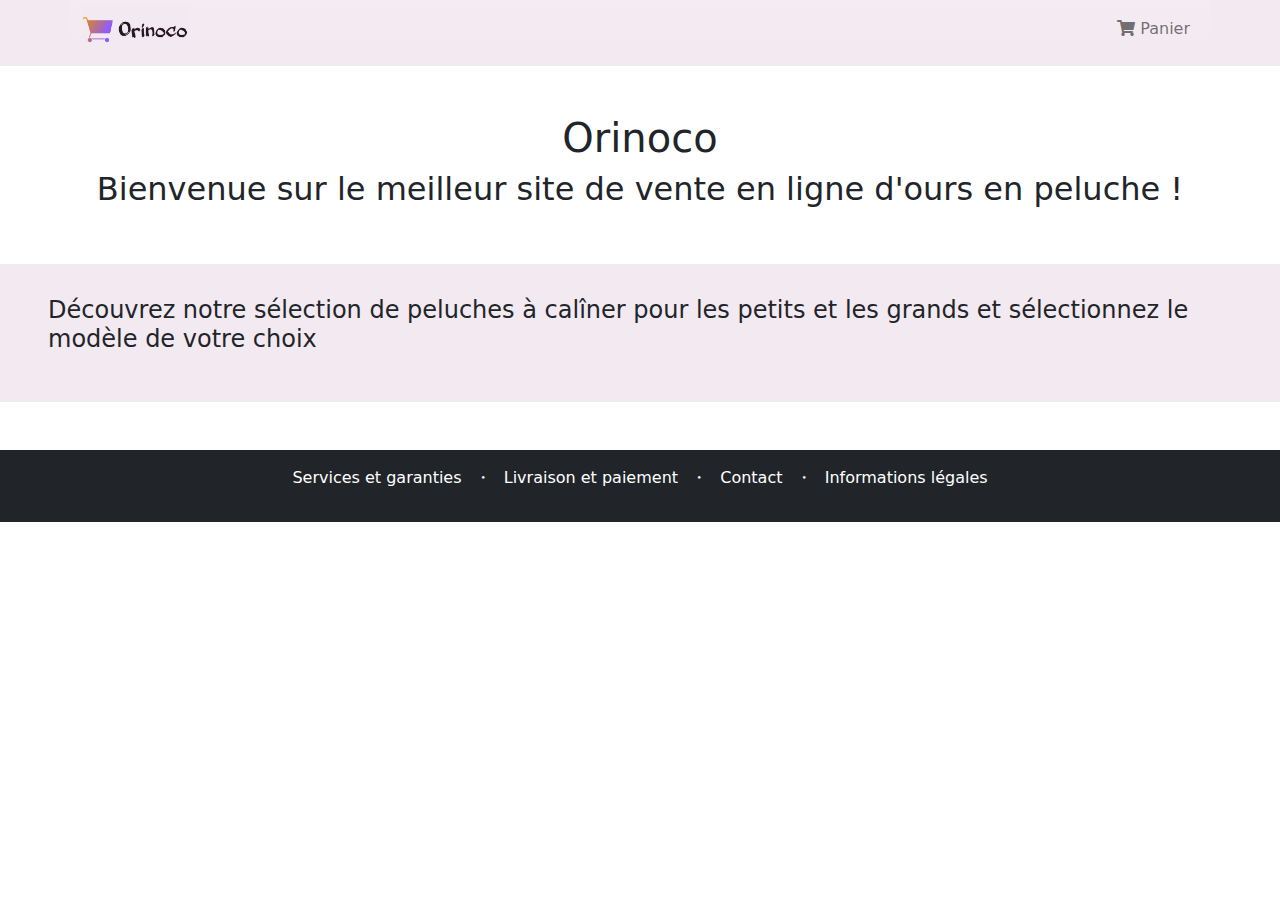
<file: frontend/index.html>
<!doctype html>
<html lang="fr">
    <head>
        <!-- Required meta tags -->
        <meta charset="utf-8">
        <meta http-equiv="X-UA-Compatible" content="IE=edge">
        <meta name="viewport" content="width=device-width, initial-scale=1, shrink-to-fit=no">
        <meta name="description" content="Découvrez Orinoco, LE site de vente en ligne proposant un large choix de produits ! Achetez en ligne des ours en peluche, faits à la main et spécialement conçus pour les petits et les grands. Sélectionnez parmi nos modèles la peluche de vos rêves et soyez prêts à recevoir les calins les plus doux et les plus tendres !">
        <!-- Bootstrap CSS -->
        <link rel="stylesheet" href="css/style.css"/>
        <!-- Titre de l'onglet -->
        <title>Orinoco | Vente d'ours en peluche faits à la main</title>
        <!-- Favicon -->
        <link rel="shortcut icon" href="img/favicon.ico" type="image/x-icon">
        <!-- Twitter Card data -->
        <meta name="twitter:card" content="summary"/>
        <!-- Open Graph data -->
        <meta property="og:title" content="Orinoco | Vente d'ours en peluche faits à la main"/>
        <meta property="og:type" content="website"/>
        <meta property="og:url" content="http://www.example.com/"/>
        <meta property="og:image" content="https://raw.githubusercontent.com/NaoDevWeb31/NaomiMango_5_17052021/main/frontend/img/orinoco-meta.png"/>
        <meta property="og:description" content="Découvrez Orinoco, LE site de vente en ligne proposant un large choix de produits ! Achetez en ligne des ours en peluche, faits à la main et spécialement conçus pour les petits et les grands. Sélectionnez parmi nos modèles la peluche de vos rêves et soyez prêts à recevoir les calins les plus doux et les plus tendres !"/>
        <!-- Optional Additions for Consideration -->
        <meta property="og:site_name" content="Orinoco"/>
        <meta name="twitter:image:alt" content="Logo de Orinoco, site de vente en ligne d'une large gamme de produits"/>
    </head>
    <body>
        <!-- HEADER -->
        <header class="bg-primary">
            <div class="container">
                <div class="row mt-n4 pt-3">
                    <!-- MENU DE NAVIGATION -->
                    <nav class="col navbar navbar-expand navbar-light" aria-label="Menu principal">
                        <!-- LOGO -->
                        <a class="navbar-brand" href="index.html">
                            <img src="img/logo.png" class="remh-3" alt="Orinoco logo"/>
                        </a>
                        <!-- BOUTON Bascule de navigation -->
                        <button class="navbar-toggler" type="button" data-bs-toggle="collapse" data-bs-target="#navbarSupportedContent" aria-controls="navbarSupportedContent" aria-expanded="false" aria-label="Toggle navigation">
                            <span class="navbar-toggler-icon"></span>
                        </button>
                        <div id="navbarSupportedContent" class="collapse navbar-collapse justify-content-end">
                            <!-- LISTE DU MENU DE NAVIGATION -->
                            <ul class="navbar-nav">
                                <li class="nav-item">
                                    <a class="nav-link link-dark" href="html/cart.html"><i class="fas fa-shopping-cart"><span class="fs-5" id="NumberOfProductsInCart"></span></i> Panier</a>
                                </li>
                            </ul>
                        </div>
                    </nav>
                </div>
            </div>
        </header>
        <!-- CONTENU -->
        <main>
            <!-- SECTION 1 - PRÉSENTATION -->
            <section class="container">
                <div class="row my-5">
                    <div class="col text-center">
                        <h1>Orinoco</h1>
                        <h2>Bienvenue sur le meilleur site de vente en ligne d'ours en peluche !</h2>
                    </div>
                </div>
            </section>
            <!-- SECTION 2 - ARTICLES -->
            <section class="container-fluid bg-primary px-5 py-3 mb-5">
                <div class="row">
                    <div class="col my-3">
                        <h3 class="h4">Découvrez notre sélection de peluches à calîner pour les petits et les grands et sélectionnez le modèle de votre choix</h3>
                    </div>
                </div>
                <div class="row pb-2" id="productsList">
                        <!-- Carte peluche -->
                    <template id="templateProduct">
                        <article class="col-12 col-md-6 col-xl-4">
                            <div class="card border-light shadow-sm mb-3">
                                <a href="" class="stretched-link" id="productLink">
                                    <img class="card-img-top remh-md-15" src="" alt="Modèle de peluche" id="productImage">
                                </a>
                                <div class="card-body text-center">
                                    <h3 class="h5 card-title" id="productName"></h3>
                                    <p class="card-text fw-bold" id="productPrice"></p>
                                </div>
                            </div>
                        </article>
                    </template>
                </div>
            </section>
        </main>
        <!-- FOOTER -->
        <footer class="bg-dark">
            <div class="container">
                <div class="row py-3 mb-n4">
                    <div class="col">
                        <ul class="list-inline text-center">
                            <li class="list-inline-item text-white">Services et garanties</li>
                            <li class="list-inline-item text-white">・</li>
                            <li class="list-inline-item text-white">Livraison et paiement</li>
                            <li class="list-inline-item text-white">・</li>
                            <li class="list-inline-item text-white">Contact</li>
                            <li class="list-inline-item text-white">・</li>
                            <li class="list-inline-item text-white">Informations légales</li>
                        </ul>
                    </div>
                </div>
            </div>
        </footer>
        <!-- Optional JavaScript -->
        <script defer src="index.js"></script>
    </body>
</html>
</file>
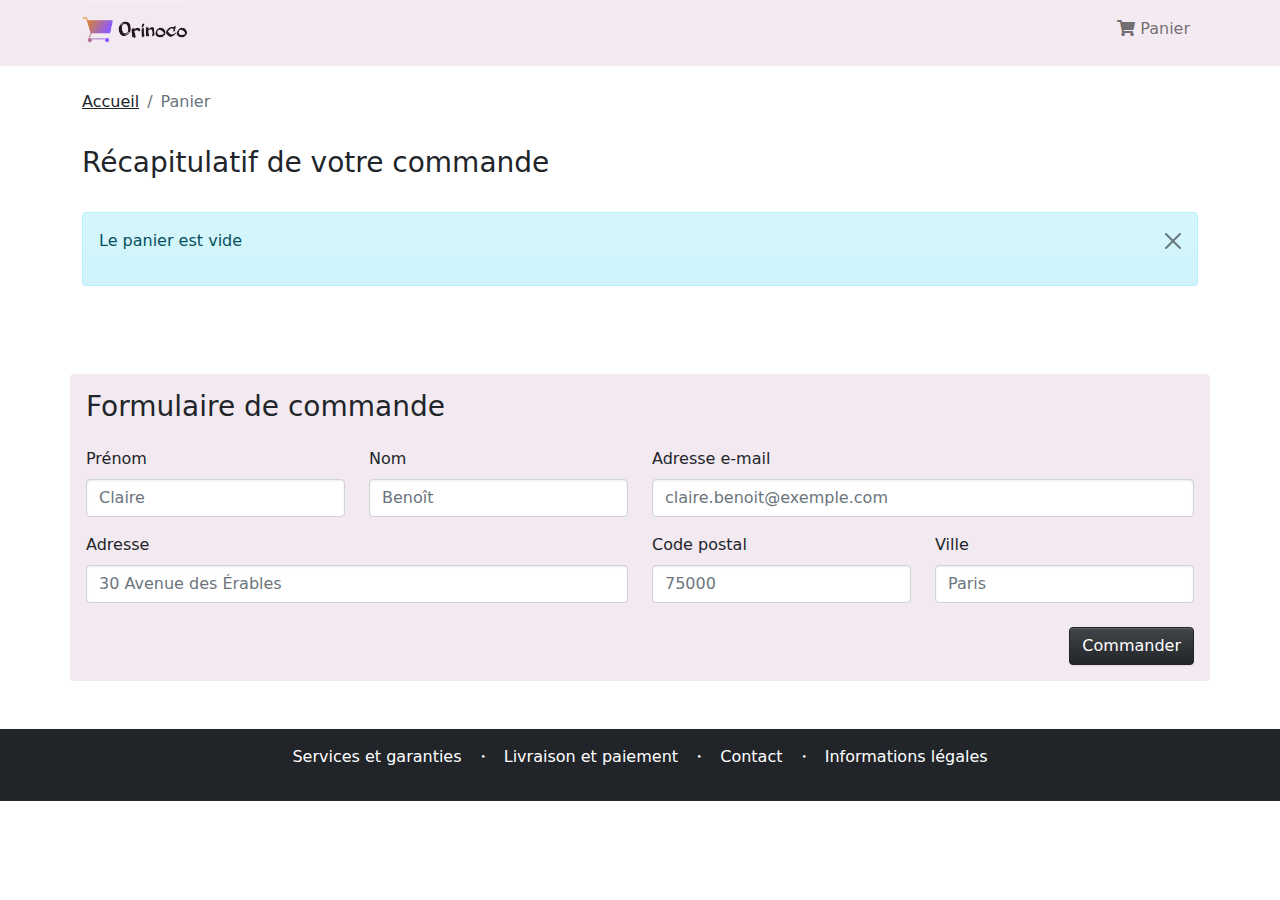
<file: frontend/html/cart.html>
<!doctype html>
<html lang="fr">
    <head>
        <!-- Required meta tags -->
        <meta charset="utf-8">
        <meta http-equiv="X-UA-Compatible" content="IE=edge">
        <meta name="viewport" content="width=device-width, initial-scale=1, shrink-to-fit=no">
        <meta name="description" content="Découvrez Orinoco, LE site de vente en ligne proposant un large choix de produits ! Achetez en ligne des ours en peluche, faits à la main et spécialement conçus pour les petits et les grands. Sélectionnez parmi nos modèles la peluche de vos rêves et soyez prêts à recevoir les calins les plus doux et les plus tendres !">
        <!-- Bootstrap CSS -->
        <link rel="stylesheet" href="../css/style.css"/>
        <!-- Titre de l'onglet -->
        <title>Panier - Orinoco</title>
        <!-- Favicon -->
        <link rel="shortcut icon" href="../img/favicon.ico" type="image/x-icon">
        <!-- Twitter Card data -->
        <meta name="twitter:card" content="summary"/>
        <!-- Open Graph data -->
        <meta property="og:title" content="Panier - Orinoco"/>
        <meta property="og:type" content="website"/>
        <meta property="og:url" content="http://www.example.com/"/>
        <meta property="og:image" content="https://raw.githubusercontent.com/NaoDevWeb31/NaomiMango_5_17052021/main/frontend/img/orinoco-meta.png"/>
        <meta property="og:description" content="Découvrez Orinoco, LE site de vente en ligne proposant un large choix de produits ! Achetez en ligne des ours en peluche, faits à la main et spécialement conçus pour les petits et les grands. Sélectionnez parmi nos modèles la peluche de vos rêves et soyez prêts à recevoir les calins les plus doux et les plus tendres !"/>
        <!-- Optional Additions for Consideration -->
        <meta property="og:site_name" content="Orinoco"/>
        <meta name="twitter:image:alt" content="Logo de Orinoco, site de vente en ligne d'une large gamme de produits"/>
    </head>
    <body>
        <!-- HEADER -->
        <header class="bg-primary">
            <div class="container">
                <div class="row mt-n4 pt-3">
                    <!-- MENU DE NAVIGATION -->
                    <nav class="col navbar navbar-expand navbar-light" aria-label="Menu principal">
                        <!-- LOGO -->
                        <a class="navbar-brand" href="../index.html">
                            <img src="../img/logo.png" class="remh-3" alt="Orinoco logo"/>
                        </a>
                        <!-- BOUTON Bascule de navigation -->
                        <button class="navbar-toggler" type="button" data-bs-toggle="collapse" data-bs-target="#navbarSupportedContent" aria-controls="navbarSupportedContent" aria-expanded="false" aria-label="Toggle navigation">
                            <span class="navbar-toggler-icon"></span>
                        </button>
                        <div id="navbarSupportedContent" class="collapse navbar-collapse justify-content-end">
                            <!-- LISTE DU MENU DE NAVIGATION -->
                            <ul class="navbar-nav">
                                <li class="nav-item active">
                                    <a class="nav-link link-dark" href="cart.html"><i class="fas fa-shopping-cart"><span class="fs-5" id="NumberOfProductsInCart"></span></i> Panier</a>
                                </li>
                            </ul>
                        </div>
                    </nav>
                </div>
            </div>
        </header>
        <!-- CONTENU -->
        <main>
            <section class="container mt-4">
                <div class="row">
                    <div class="col">
                        <nav aria-label="breadcrumb">
                            <ol class="breadcrumb">
                            <li class="breadcrumb-item"><a href="../index.html" class="link-dark">Accueil</a></li>
                            <li class="breadcrumb-item active" aria-current="page">Panier</li>
                            </ol>
                        </nav>
                    </div>
                </div>
            </section>
            <section class="container my-3 mb-4">
                <div class="row">
                    <div class="col">
                        <h1 class="h3">Récapitulatif de votre commande</h1>
                    </div>
                </div>
            </section>
            <!-- TABLEAU -->
            <section class="container mx-auto my-3" id="cartTable">
                <div class="row" id="cartRowContent">
                    <div class="col">
                        <table class="table table-striped table-hover mb-0">
                            <!-- INTITULÉS TABLEAU -->
                            <thead class="table-primary">
                                <tr class="text-center">
                                    <th class=" d-none d-sm-table-cell">Produit</th>
                                    <th><span class="d-sm-none">Produit</span><span class="d-none d-sm-inline">Description</span></th>
                                    <th class=" d-none d-sm-table-cell"> Prix unitaire</th>
                                    <th><span class="d-sm-none">Qté</span><span class="d-none d-sm-inline">Quantité</span></th>
                                    <th class="w-10 w-sm-auto"><span class="visually-hidden">Supprimer le produit du panier</span></th>
                                    <th>Prix total</th>
                                </tr>
                            </thead>
                            <!-- ARTICLES TABLEAU -->
                            <tbody id="cartList">
                                <!-- LIGNE -->
                                <template id="cartRowTemplate">
                                    <tr class="text-center" id="cartListRow">
                                        <td class="align-middle d-none d-sm-table-cell">
                                            <a href="" id="productLink">
                                                <img src="" alt="Modèle de peluche" class="img-fluid remh-sm-5" id="productImage">
                                            </a>
                                        </td>
                                        <td class="align-middle">
                                            <a href="" id="productLink2" class="link-dark text-decoration-none">
                                                <span class="fw-bold" id="productName"></span>
                                            </a>
                                        </td>
                                        <td class="align-middle d-none d-sm-table-cell" id="productPrice"></td>
                                        <td class="align-middle" id="productQuantity"></td>
                                        <td class="align-middle">
                                            <a class="link-dark" href="" aria-label="Suppression du produit" id="deleteProduct">
                                                <span class="visually-hidden">Supprimer le produit</span>
                                                <i class="fas fa-times fs-4"></i>
                                            </a>
                                        </td>
                                        <td class="align-middle" id="productTotalPrice"></td>
                                    </tr>
                                </template>
                            </tbody>
                        </table>
                        <!-- LIGNE TOTAL -->
                        <div class="bg-dark col d-flex justify-content-center py-2" id="cartFoot">
                            <template id="totalCartRowTemplate">
                                <div class="text-white fw-bold" id="totalCartRow">
                                    TOTAL
                                    <span class="text-center" id="totalCartPrice"></span>
                                </div>
                            </template>
                        </div>
                    </div>
                </div>
                <!-- ALERTE PANIER VIDE -->
                <template id="alertTemplate">
                    <div class="row" id="alertEmptyCart">
                        <div  class="col-12 mb-4">
                            <div class="alert alert-info alert-dismissible fade show" role="alert">
                                <p>Le panier est vide</p>
                                <button type="button" class="btn-close" data-bs-dismiss="alert" aria-label="Fermer l'alerte"><span class="visually-hidden">Fermer</span></button>
                            </div>
                        </div>
                    </div>
                </template>
                <div class="row" id="emptyCartRow">
                    <div class="col d-flex justify-content-end">
                        <button class="btn btn-dark mt-3" id="emptyCart">
                            Vider le panier
                        </button>
                    </div>
                </div>
            </section>
            <!-- FORMULAIRE -->
            <section class="container mx-auto bg-primary my-5 rounded px-3">
                <div class="row py-3">
                    <div class="col">
                        <h2 class="h3">Formulaire de commande</h2>
                    </div>
                </div>
                <!-- FORMULAIRE DE COMMANDE -->
                <form class="row g-3 pb-3">
                    <div class="col-md-3 mb-3">
                        <label for="firstName" class="form-label">Prénom</label>
                        <input type="text" class="form-control" id="firstName" aria-label="Saisie du prénom de l'utilisateur" required placeholder="Claire">
                    </div>
                    <div class="col-md-3 mb-3">
                        <label for="lastName" class="form-label">Nom</label>
                        <input type="text" class="form-control" id="lastName" aria-label="Saisie du nom de l'utilisateur" required placeholder="Benoît">
                    </div>
                    <div class="col-md-6 mb-3">
                        <label for="email" class="form-label">Adresse e-mail</label>
                        <input type="email" class="form-control" id="email" aria-label="Saisie de l'adresse e-mail de l'utilisateur" required placeholder="claire.benoit@exemple.com">
                    </div>
                    <div class="col-md-6 mb-3">
                        <label for="address" class="form-label">Adresse</label>
                        <input type="text" class="form-control" id="address" aria-label="Saisie de l'adresse de l'utilisateur" required placeholder="30 Avenue des Érables">
                    </div>
                    <div class="col-md-3 mb-3">
                        <label for="zip" class="form-label">Code postal</label>
                        <input type="text" class="form-control" id="zip" aria-label="Saisie du code postal de l'utilisateur" required placeholder="75000">
                    </div>
                    <div class="col-md-3">
                        <label for="city" class="form-label">Ville</label>
                        <input type="text" class="form-control" id="city" aria-label="Saisie de la ville de l'utilisateur" required placeholder="Paris">
                    </div>
                    <div class="col-12 d-flex justify-content-end mt-2">
                        <button class="btn btn-dark" type="submit" id="formSubmit">Commander</button>
                    </div>
                </form>
            </section>
        </main>
        <!-- FOOTER -->
        <footer class="bg-dark">
            <div class="container">
                <div class="row py-3 mb-n4">
                    <div class="col">
                        <ul class="list-inline text-center">
                            <li class="list-inline-item text-white">Services et garanties</li>
                            <li class="list-inline-item text-white">・</li>
                            <li class="list-inline-item text-white">Livraison et paiement</li>
                            <li class="list-inline-item text-white">・</li>
                            <li class="list-inline-item text-white">Contact</li>
                            <li class="list-inline-item text-white">・</li>
                            <li class="list-inline-item text-white">Informations légales</li>
                        </ul>
                    </div>
                </div>
            </div>
        </footer>
        <!-- Optional JavaScript -->
        <script defer src="../js/cart.js"></script>
    </body>
</html>
</file>
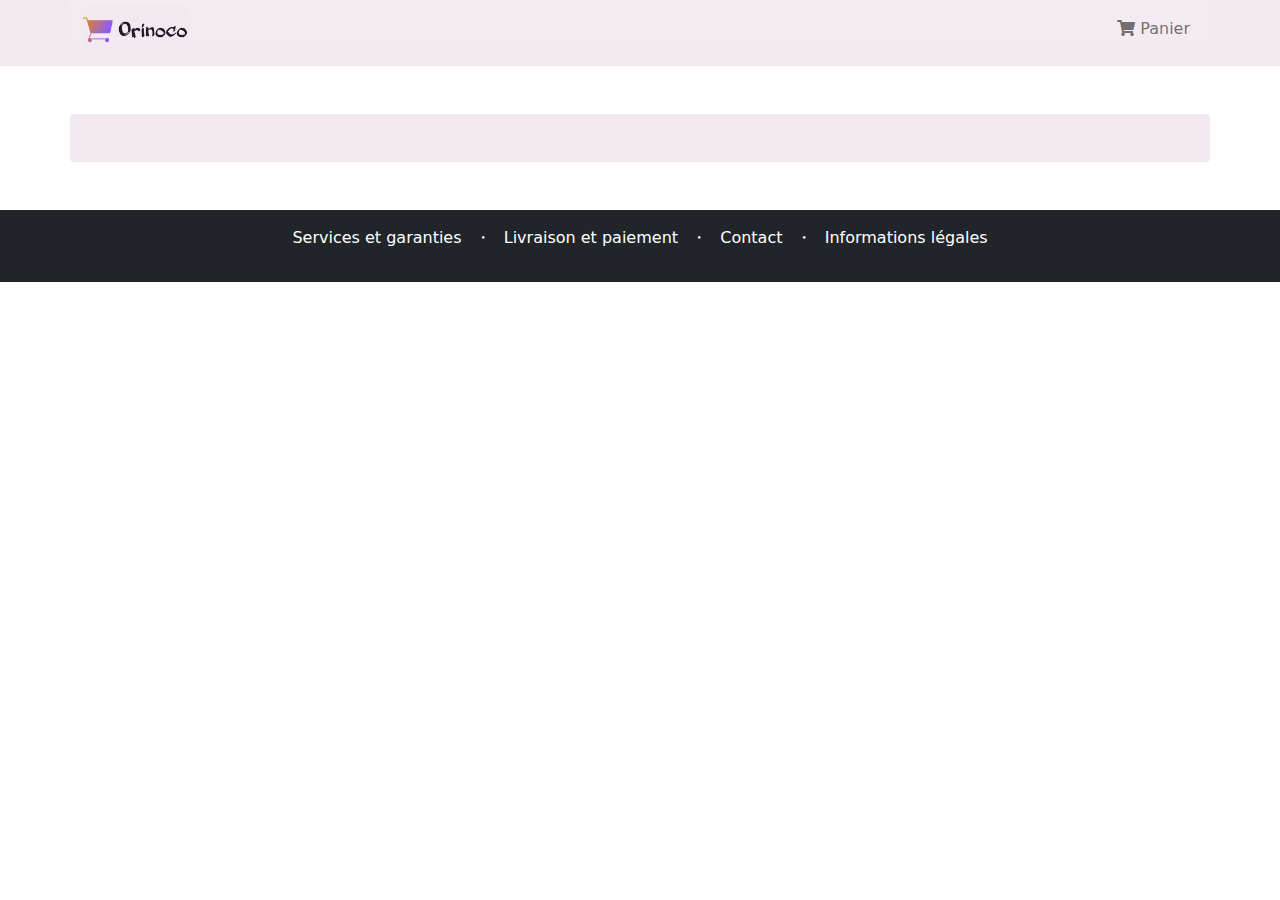
<file: frontend/html/orderConfirmation.html>
<!doctype html>
<html lang="fr">
    <head>
        <!-- Required meta tags -->
        <meta charset="utf-8">
        <meta http-equiv="X-UA-Compatible" content="IE=edge">
        <meta name="viewport" content="width=device-width, initial-scale=1, shrink-to-fit=no">
        <meta name="description" content="Découvrez Orinoco, LE site de vente en ligne proposant un large choix de produits ! Achetez en ligne des ours en peluche, faits à la main et spécialement conçus pour les petits et les grands. Sélectionnez parmi nos modèles la peluche de vos rêves et soyez prêts à recevoir les calins les plus doux et les plus tendres !">
        <!-- Bootstrap CSS -->
        <link rel="stylesheet" href="../css/style.css"/>
        <!-- Titre de l'onglet -->
        <title>Confirmation de commande - Orinoco</title>
        <!-- Favicon -->
        <link rel="shortcut icon" href="../img/favicon.ico" type="image/x-icon">
        <!-- Twitter Card data -->
        <meta name="twitter:card" content="summary"/>
        <!-- Open Graph data -->
        <meta property="og:title" content="Confirmation de commande - Orinoco"/>
        <meta property="og:type" content="website"/>
        <meta property="og:url" content="http://www.example.com/"/>
        <meta property="og:image" content="https://raw.githubusercontent.com/NaoDevWeb31/NaomiMango_5_17052021/main/frontend/img/orinoco-meta.png"/>
        <meta property="og:description" content="Découvrez Orinoco, LE site de vente en ligne proposant un large choix de produits ! Achetez en ligne des ours en peluche, faits à la main et spécialement conçus pour les petits et les grands. Sélectionnez parmi nos modèles la peluche de vos rêves et soyez prêts à recevoir les calins les plus doux et les plus tendres !"/>
        <!-- Optional Additions for Consideration -->
        <meta property="og:site_name" content="Orinoco"/>
        <meta name="twitter:image:alt" content="Logo de Orinoco, site de vente en ligne d'une large gamme de produits"/>
    </head>
    <body>
        <!-- HEADER -->
        <header class="bg-primary">
            <div class="container">
                <div class="row mt-n4 pt-3">
                    <!-- MENU DE NAVIGATION -->
                    <nav class="col navbar navbar-expand navbar-light" aria-label="Menu principal">
                        <!-- LOGO -->
                        <a class="navbar-brand" href="../index.html">
                            <img src="../img/logo.png" class="remh-3" alt="Orinoco logo"/>
                        </a>
                        <!-- BOUTON Bascule de navigation -->
                        <button class="navbar-toggler" type="button" data-bs-toggle="collapse" data-bs-target="#navbarSupportedContent" aria-controls="navbarSupportedContent" aria-expanded="false" aria-label="Toggle navigation">
                            <span class="navbar-toggler-icon"></span>
                        </button>
                        <div id="navbarSupportedContent" class="collapse navbar-collapse justify-content-end">
                            <!-- LISTE DU MENU DE NAVIGATION -->
                            <ul class="navbar-nav">
                                <li class="nav-item">
                                    <a class="nav-link link-dark" href="cart.html"><i class="fas fa-shopping-cart"></i> Panier</a>
                                </li>
                            </ul>
                        </div>
                    </nav>
                </div>
            </div>
        </header>
        <!-- CONTENU -->
        <main>
            <section class="container mx-auto bg-primary my-5 px-5 py-4 rounded" id="mainContent">
                <template id="orderDataTemplate">
                    <div class="row mb-5">
                        <div class="col-12 text-center">
                            <h1>Merci <span class="text-orinoco" id="customerFirstName"></span> pour votre commande <i class="far fa-check-circle text-success"></i></h1>
                        </div>
                    </div>
                    <div class="row my-4 text-center">
                        <div class="col-6">
                            <p class="fs-5">
                                Numéro de commande : 
                                <span class="fw-bold" id="orderId"></span>
                            </p>
                        </div>
                        <div class="col-6">
                            <p class="fs-5">
                                Montant total : 
                                <span class="fw-bold" id="orderAmount"></span>
                            </p>
                        </div>
                    </div>
                    <div class="row mx-auto">
                        <div class="col">
                            <p>Votre commande a bien été enregistrée. Un e-mail de confirmation a été envoyé à <span class="fw-bold" id="customerEmail"></span>.</p>
                            <p>Votre facture sera bientôt disponible et votre commande vous sera envoyée très prochainement.</p>
                            <p>Pour toute question ou information complémentaire, merci de contacter notre support client.</p>
                            <p class="mt-4">À très bientôt !</p>
                        </div>
                    </div>
                    <div class="row my-2">
                        <div class="col-12 d-flex justify-content-center">
                            <button class="btn btn-dark"><a href="../index.html">Retourner à la page d'accueil</a></button>
                        </div>
                    </div>
                </template>
            </section>
        </main>
        <!-- FOOTER -->
        <footer class="bg-dark">
            <div class="container">
                <div class="row py-3 mb-n4">
                    <div class="col">
                        <ul class="list-inline text-center">
                            <li class="list-inline-item text-white">Services et garanties</li>
                            <li class="list-inline-item text-white">・</li>
                            <li class="list-inline-item text-white">Livraison et paiement</li>
                            <li class="list-inline-item text-white">・</li>
                            <li class="list-inline-item text-white">Contact</li>
                            <li class="list-inline-item text-white">・</li>
                            <li class="list-inline-item text-white">Informations légales</li>
                        </ul>
                    </div>
                </div>
            </div>
        </footer>
        <!-- Optional JavaScript -->
        <script defer src="../js/orderConfirmation.js"></script>
    </body>
</html>
</file>
<file: frontend/css/style.css>
@charset "UTF-8";

:root {
  --bs-blue: #0d6efd;
  --bs-indigo: #6610f2;
  --bs-purple: #6f42c1;
  --bs-pink: #d63384;
  --bs-red: #dc3545;
  --bs-orange: #fd7e14;
  --bs-yellow: #ffc107;
  --bs-green: #198754;
  --bs-teal: #20c997;
  --bs-cyan: #0dcaf0;
  --bs-white: #fff;
  --bs-gray: #6c757d;
  --bs-gray-dark: #343a40;
  --bs-primary: #f3e9f1;
  --bs-secondary: #6c757d;
  --bs-success: #198754;
  --bs-info: #0dcaf0;
  --bs-warning: #ffc107;
  --bs-danger: #dc3545;
  --bs-light: #f8f9fa;
  --bs-dark: #212529;
  --bs-font-sans-serif: system-ui, -apple-system, "Segoe UI", Roboto,
    "Helvetica Neue", Arial, "Noto Sans", "Liberation Sans", sans-serif,
    "Apple Color Emoji", "Segoe UI Emoji", "Segoe UI Symbol", "Noto Color Emoji";
  --bs-font-monospace: SFMono-Regular, Menlo, Monaco, Consolas,
    "Liberation Mono", "Courier New", monospace;
  --bs-gradient: linear-gradient(
    180deg,
    rgba(255, 255, 255, 0.15),
    rgba(255, 255, 255, 0)
  );
}

*,
*::before,
*::after {
  box-sizing: border-box;
}

@media (prefers-reduced-motion: no-preference) {
  :root {
    scroll-behavior: smooth;
  }
}

body {
  margin: 0;
  font-family: var(--bs-font-sans-serif);
  font-size: 1rem;
  font-weight: 400;
  line-height: 1.5;
  color: #212529;
  background-color: #fff;
  -webkit-text-size-adjust: 100%;
  -webkit-tap-highlight-color: rgba(0, 0, 0, 0);
}

h6,
.h6,
h5,
.h5,
h4,
.h4,
h3,
.h3,
h2,
.h2,
h1,
.h1 {
  margin-top: 0;
  margin-bottom: 0.5rem;
  font-weight: 500;
  line-height: 1.2;
}

h1,
.h1 {
  font-size: calc(1.375rem + 1.5vw);
}
@media (min-width: 1200px) {
  h1,
  .h1 {
    font-size: 2.5rem;
  }
}

h2,
.h2 {
  font-size: calc(1.325rem + 0.9vw);
}
@media (min-width: 1200px) {
  h2,
  .h2 {
    font-size: 2rem;
  }
}

h3,
.h3 {
  font-size: calc(1.3rem + 0.6vw);
}
@media (min-width: 1200px) {
  h3,
  .h3 {
    font-size: 1.75rem;
  }
}

h4,
.h4 {
  font-size: calc(1.275rem + 0.3vw);
}
@media (min-width: 1200px) {
  h4,
  .h4 {
    font-size: 1.5rem;
  }
}

h5,
.h5 {
  font-size: 1.25rem;
}

p {
  margin-top: 0;
  margin-bottom: 1rem;
}

ol,
ul {
  padding-left: 2rem;
}

ol,
ul,
dl {
  margin-top: 0;
  margin-bottom: 1rem;
}

ol ol,
ul ul,
ol ul,
ul ol {
  margin-bottom: 0;
}

small,
.small {
  font-size: 0.875em;
}

a {
  color: #f3e9f1;
  text-decoration: underline;
}
a:hover {
  color: #c2bac1;
}

a:not([href]):not([class]),
a:not([href]):not([class]):hover {
  color: inherit;
  text-decoration: none;
}

img,
svg {
  vertical-align: middle;
}

table {
  caption-side: bottom;
  border-collapse: collapse;
}

th {
  text-align: inherit;
  text-align: -webkit-match-parent;
}

thead,
tbody,
tfoot,
tr,
td,
th {
  border-color: inherit;
  border-style: solid;
  border-width: 0;
}

label {
  display: inline-block;
}

button {
  border-radius: 0;
}

button:focus:not(:focus-visible) {
  outline: 0;
}

input,
button,
select,
optgroup,
textarea {
  margin: 0;
  font-family: inherit;
  font-size: inherit;
  line-height: inherit;
}

button,
select {
  text-transform: none;
}

[role="button"] {
  cursor: pointer;
}

select {
  word-wrap: normal;
}
select:disabled {
  opacity: 1;
}

button,
[type="button"],
[type="reset"],
[type="submit"] {
  -webkit-appearance: button;
}
button:not(:disabled),
[type="button"]:not(:disabled),
[type="reset"]:not(:disabled),
[type="submit"]:not(:disabled) {
  cursor: pointer;
}

::-moz-focus-inner {
  padding: 0;
  border-style: none;
}

/* rtl:raw:
[type="tel"],
[type="url"],
[type="email"],
[type="number"] {
  direction: ltr;
}
*/

.display-6 {
  font-size: calc(1.375rem + 1.5vw);
  font-weight: 300;
  line-height: 1.2;
}
@media (min-width: 1200px) {
  .display-6 {
    font-size: 2.5rem;
  }
}

.list-inline {
  padding-left: 0;
  list-style: none;
}

.list-inline-item {
  display: inline-block;
}
.list-inline-item:not(:last-child) {
  margin-right: 0.5rem;
}

.img-fluid {
  max-width: 100%;
  height: auto;
}

.container,
.container-fluid,
.container-xxl,
.container-xl,
.container-lg,
.container-md,
.container-sm {
  width: 100%;
  padding-right: var(--bs-gutter-x, 0.75rem);
  padding-left: var(--bs-gutter-x, 0.75rem);
  margin-right: auto;
  margin-left: auto;
}

@media (min-width: 576px) {
  .container-sm,
  .container {
    max-width: 540px;
  }
}
@media (min-width: 768px) {
  .container-md,
  .container-sm,
  .container {
    max-width: 720px;
  }
}
@media (min-width: 992px) {
  .container-lg,
  .container-md,
  .container-sm,
  .container {
    max-width: 960px;
  }
}
@media (min-width: 1200px) {
  .container-xl,
  .container-lg,
  .container-md,
  .container-sm,
  .container {
    max-width: 1140px;
  }
}
@media (min-width: 1400px) {
  .container-xxl,
  .container-xl,
  .container-lg,
  .container-md,
  .container-sm,
  .container {
    max-width: 1320px;
  }
}
.row {
  --bs-gutter-x: 1.5rem;
  --bs-gutter-y: 0;
  display: flex;
  flex-wrap: wrap;
  margin-top: 0;
  margin-right: -0.75rem;
  margin-left: -0.75rem;
}
.row > * {
  flex-shrink: 0;
  width: 100%;
  max-width: 100%;
  padding-right: 0.75rem;
  padding-left: 0.75rem;
  margin-top: 0;
}

.col {
  flex: 1 0 0%;
}

.col-auto {
  flex: 0 0 auto;
  width: auto;
}

.col-1 {
  flex: 0 0 auto;
  width: 8.3333333333%;
}

.col-2 {
  flex: 0 0 auto;
  width: 16.6666666667%;
}

.col-3 {
  flex: 0 0 auto;
  width: 25%;
}

.col-4 {
  flex: 0 0 auto;
  width: 33.3333333333%;
}

.col-5 {
  flex: 0 0 auto;
  width: 41.6666666667%;
}

.col-6 {
  flex: 0 0 auto;
  width: 50%;
}

.col-7 {
  flex: 0 0 auto;
  width: 58.3333333333%;
}

.col-8 {
  flex: 0 0 auto;
  width: 66.6666666667%;
}

.col-9 {
  flex: 0 0 auto;
  width: 75%;
}

.col-10 {
  flex: 0 0 auto;
  width: 83.3333333333%;
}

.col-11 {
  flex: 0 0 auto;
  width: 91.6666666667%;
}

.col-12 {
  flex: 0 0 auto;
  width: 100%;
}

@media (min-width: 576px) {
  .col-sm {
    flex: 1 0 0%;
  }

  .col-sm-auto {
    flex: 0 0 auto;
    width: auto;
  }

  .col-sm-1 {
    flex: 0 0 auto;
    width: 8.3333333333%;
  }

  .col-sm-2 {
    flex: 0 0 auto;
    width: 16.6666666667%;
  }

  .col-sm-3 {
    flex: 0 0 auto;
    width: 25%;
  }

  .col-sm-4 {
    flex: 0 0 auto;
    width: 33.3333333333%;
  }

  .col-sm-5 {
    flex: 0 0 auto;
    width: 41.6666666667%;
  }

  .col-sm-6 {
    flex: 0 0 auto;
    width: 50%;
  }

  .col-sm-7 {
    flex: 0 0 auto;
    width: 58.3333333333%;
  }

  .col-sm-8 {
    flex: 0 0 auto;
    width: 66.6666666667%;
  }

  .col-sm-9 {
    flex: 0 0 auto;
    width: 75%;
  }

  .col-sm-10 {
    flex: 0 0 auto;
    width: 83.3333333333%;
  }

  .col-sm-11 {
    flex: 0 0 auto;
    width: 91.6666666667%;
  }

  .col-sm-12 {
    flex: 0 0 auto;
    width: 100%;
  }
}
@media (min-width: 768px) {
  .col-md {
    flex: 1 0 0%;
  }

  .col-md-auto {
    flex: 0 0 auto;
    width: auto;
  }

  .col-md-1 {
    flex: 0 0 auto;
    width: 8.3333333333%;
  }

  .col-md-2 {
    flex: 0 0 auto;
    width: 16.6666666667%;
  }

  .col-md-3 {
    flex: 0 0 auto;
    width: 25%;
  }

  .col-md-4 {
    flex: 0 0 auto;
    width: 33.3333333333%;
  }

  .col-md-5 {
    flex: 0 0 auto;
    width: 41.6666666667%;
  }

  .col-md-6 {
    flex: 0 0 auto;
    width: 50%;
  }

  .col-md-7 {
    flex: 0 0 auto;
    width: 58.3333333333%;
  }

  .col-md-8 {
    flex: 0 0 auto;
    width: 66.6666666667%;
  }

  .col-md-9 {
    flex: 0 0 auto;
    width: 75%;
  }

  .col-md-10 {
    flex: 0 0 auto;
    width: 83.3333333333%;
  }

  .col-md-11 {
    flex: 0 0 auto;
    width: 91.6666666667%;
  }

  .col-md-12 {
    flex: 0 0 auto;
    width: 100%;
  }
}
@media (min-width: 992px) {
  .col-lg {
    flex: 1 0 0%;
  }

  .col-lg-auto {
    flex: 0 0 auto;
    width: auto;
  }

  .col-lg-1 {
    flex: 0 0 auto;
    width: 8.3333333333%;
  }

  .col-lg-2 {
    flex: 0 0 auto;
    width: 16.6666666667%;
  }

  .col-lg-3 {
    flex: 0 0 auto;
    width: 25%;
  }

  .col-lg-4 {
    flex: 0 0 auto;
    width: 33.3333333333%;
  }

  .col-lg-5 {
    flex: 0 0 auto;
    width: 41.6666666667%;
  }

  .col-lg-6 {
    flex: 0 0 auto;
    width: 50%;
  }

  .col-lg-7 {
    flex: 0 0 auto;
    width: 58.3333333333%;
  }

  .col-lg-8 {
    flex: 0 0 auto;
    width: 66.6666666667%;
  }

  .col-lg-9 {
    flex: 0 0 auto;
    width: 75%;
  }

  .col-lg-10 {
    flex: 0 0 auto;
    width: 83.3333333333%;
  }

  .col-lg-11 {
    flex: 0 0 auto;
    width: 91.6666666667%;
  }

  .col-lg-12 {
    flex: 0 0 auto;
    width: 100%;
  }
}
@media (min-width: 1200px) {
  .col-xl {
    flex: 1 0 0%;
  }

  .col-xl-auto {
    flex: 0 0 auto;
    width: auto;
  }

  .col-xl-1 {
    flex: 0 0 auto;
    width: 8.3333333333%;
  }

  .col-xl-2 {
    flex: 0 0 auto;
    width: 16.6666666667%;
  }

  .col-xl-3 {
    flex: 0 0 auto;
    width: 25%;
  }

  .col-xl-4 {
    flex: 0 0 auto;
    width: 33.3333333333%;
  }

  .col-xl-5 {
    flex: 0 0 auto;
    width: 41.6666666667%;
  }

  .col-xl-6 {
    flex: 0 0 auto;
    width: 50%;
  }

  .col-xl-7 {
    flex: 0 0 auto;
    width: 58.3333333333%;
  }

  .col-xl-8 {
    flex: 0 0 auto;
    width: 66.6666666667%;
  }

  .col-xl-9 {
    flex: 0 0 auto;
    width: 75%;
  }

  .col-xl-10 {
    flex: 0 0 auto;
    width: 83.3333333333%;
  }

  .col-xl-11 {
    flex: 0 0 auto;
    width: 91.6666666667%;
  }

  .col-xl-12 {
    flex: 0 0 auto;
    width: 100%;
  }
}
.table {
  --bs-table-bg: transparent;
  --bs-table-striped-color: #212529;
  --bs-table-striped-bg: rgba(0, 0, 0, 0.05);
  --bs-table-active-color: #212529;
  --bs-table-active-bg: rgba(0, 0, 0, 0.1);
  --bs-table-hover-color: #212529;
  --bs-table-hover-bg: rgba(0, 0, 0, 0.075);
  width: 100%;
  margin-bottom: 1rem;
  color: #212529;
  vertical-align: top;
  border-color: #dee2e6;
}
@media (max-width: 432px) {
  .table {
    table-layout: fixed;
  }
}
.table > :not(caption) > * > * {
  padding: 0.5rem 0.5rem;
  background-color: var(--bs-table-bg);
  border-bottom-width: 1px;
  box-shadow: inset 0 0 0 9999px var(--bs-table-accent-bg);
}
.table > tbody {
  vertical-align: inherit;
}
.table > thead {
  vertical-align: bottom;
}
.table > :not(:last-child) > :last-child > * {
  border-bottom-color: currentColor;
}

.table-sm > :not(caption) > * > * {
  padding: 0.25rem 0.25rem;
}

.table-striped > tbody > tr:nth-of-type(odd) {
  --bs-table-accent-bg: var(--bs-table-striped-bg);
  color: var(--bs-table-striped-color);
}

.table-hover > tbody > tr:hover {
  --bs-table-accent-bg: var(--bs-table-hover-bg);
  color: var(--bs-table-hover-color);
}

.table-primary {
  --bs-table-bg: #fdfbfc;
  --bs-table-striped-bg: #f0eeef;
  --bs-table-striped-color: #000;
  --bs-table-active-bg: #e4e2e3;
  --bs-table-active-color: #000;
  --bs-table-hover-bg: #eae8e9;
  --bs-table-hover-color: #000;
  color: #000;
  border-color: #e4e2e3;
}

.form-label {
  margin-bottom: 0.5rem;
}

.form-control {
  display: block;
  width: 100%;
  padding: 0.375rem 0.75rem;
  font-size: 1rem;
  font-weight: 400;
  line-height: 1.5;
  color: #212529;
  background-color: #fff;
  background-clip: padding-box;
  border: 1px solid #ced4da;
  appearance: none;
  border-radius: 0.25rem;
  box-shadow: inset 0 1px 2px rgba(0, 0, 0, 0.075);
  transition: border-color 0.15s ease-in-out, box-shadow 0.15s ease-in-out;
}
.form-control:focus {
  color: #212529;
  background-color: #fff;
  border-color: #8f5bfe;
  border-width: 2px;
  outline: 0;
  box-shadow: inset 0 1px 2px rgba(0, 0, 0, 0.075),
    0 0 0 0.25rem rgba(243, 233, 241, 0.25);
}
.form-control::placeholder {
  color: #6c757d;
  opacity: 1;
}
.form-control:disabled,
.form-control:read-only {
  background-color: #e9ecef;
  opacity: 1;
}

.form-select {
  display: block;
  width: 100%;
  padding: 0.375rem 2.25rem 0.375rem 0.75rem;
  font-size: 1rem;
  font-weight: 400;
  line-height: 1.5;
  color: #212529;
  background-color: #fff;
  background-image: url("data:image/svg+xml,%3csvg xmlns='http://www.w3.org/2000/svg' viewBox='0 0 16 16'%3e%3cpath fill='none' stroke='%23343a40' stroke-linecap='round' stroke-linejoin='round' stroke-width='2' d='M2 5l6 6 6-6'/%3e%3c/svg%3e");
  background-repeat: no-repeat;
  background-position: right 0.75rem center;
  background-size: 16px 12px;
  border: 1px solid #ced4da;
  border-radius: 0.25rem;
  box-shadow: inset 0 1px 2px rgba(0, 0, 0, 0.075);
  appearance: none;
}
.form-select:focus {
  border-color: #8f5bfe;
  outline: 0;
  box-shadow: inset 0 1px 2px rgba(0, 0, 0, 0.075),
    0 0 0 0.25rem rgba(243, 233, 241, 0.25);
}
.form-select:-moz-focusring {
  color: transparent;
  text-shadow: 0 0 0 #212529;
}

.valid-feedback {
  display: none;
  width: 100%;
  margin-top: 0.25rem;
  font-size: 0.875em;
  color: #198754;
}

.was-validated :valid ~ .valid-feedback,
.was-validated :valid ~ .valid-tooltip,
.is-valid ~ .valid-feedback,
.is-valid ~ .valid-tooltip {
  display: block;
}

.was-validated .form-control:valid,
.form-control.is-valid {
  border-color: #198754;
  padding-right: calc(1.5em + 0.75rem);
  background-image: url("data:image/svg+xml,%3csvg xmlns='http://www.w3.org/2000/svg' viewBox='0 0 8 8'%3e%3cpath fill='%23198754' d='M2.3 6.73L.6 4.53c-.4-1.04.46-1.4 1.1-.8l1.1 1.4 3.4-3.8c.6-.63 1.6-.27 1.2.7l-4 4.6c-.43.5-.8.4-1.1.1z'/%3e%3c/svg%3e");
  background-repeat: no-repeat;
  background-position: right calc(0.375em + 0.1875rem) center;
  background-size: calc(0.75em + 0.375rem) calc(0.75em + 0.375rem);
}
.was-validated .form-control:valid:focus,
.form-control.is-valid:focus {
  border-color: #198754;
  box-shadow: 0 0 0 0.25rem rgba(25, 135, 84, 0.25);
}

.invalid-feedback {
  display: none;
  width: 100%;
  margin-top: 0.25rem;
  font-size: 0.875em;
  color: #dc3545;
}

.was-validated :invalid ~ .invalid-feedback,
.was-validated :invalid ~ .invalid-tooltip,
.is-invalid ~ .invalid-feedback,
.is-invalid ~ .invalid-tooltip {
  display: block;
}

.was-validated .form-control:invalid,
.form-control.is-invalid {
  border-color: #dc3545;
  padding-right: calc(1.5em + 0.75rem);
  background-image: url("data:image/svg+xml,%3csvg xmlns='http://www.w3.org/2000/svg' viewBox='0 0 12 12' width='12' height='12' fill='none' stroke='%23dc3545'%3e%3ccircle cx='6' cy='6' r='4.5'/%3e%3cpath stroke-linejoin='round' d='M5.8 3.6h.4L6 6.5z'/%3e%3ccircle cx='6' cy='8.2' r='.6' fill='%23dc3545' stroke='none'/%3e%3c/svg%3e");
  background-repeat: no-repeat;
  background-position: right calc(0.375em + 0.1875rem) center;
  background-size: calc(0.75em + 0.375rem) calc(0.75em + 0.375rem);
}
.was-validated .form-control:invalid:focus,
.form-control.is-invalid:focus {
  border-color: #dc3545;
  box-shadow: 0 0 0 0.25rem rgba(220, 53, 69, 0.25);
}

.btn {
  display: inline-block;
  font-weight: 400;
  line-height: 1.5;
  color: #212529;
  text-align: center;
  text-decoration: none;
  vertical-align: middle;
  cursor: pointer;
  user-select: none;
  background-color: transparent;
  border: 1px solid transparent;
  padding: 0.375rem 0.75rem;
  font-size: 1rem;
  border-radius: 0.25rem;
  transition: color 0.15s ease-in-out, background-color 0.15s ease-in-out,
    border-color 0.15s ease-in-out, box-shadow 0.15s ease-in-out;
}
.btn:hover {
  color: #212529;
}
.btn-check:focus + .btn,
.btn:focus {
  outline: 0;
  box-shadow: 0 0 0 0.25rem rgba(243, 233, 241, 0.25);
}
.btn-check:checked + .btn,
.btn-check:active + .btn,
.btn:active,
.btn.active {
  box-shadow: inset 0 3px 5px rgba(0, 0, 0, 0.125);
}
.btn-check:checked + .btn:focus,
.btn-check:active + .btn:focus,
.btn:active:focus,
.btn.active:focus {
  box-shadow: 0 0 0 0.25rem rgba(243, 233, 241, 0.25),
    inset 0 3px 5px rgba(0, 0, 0, 0.125);
}

.btn-dark {
  color: #fff;
  background-color: #212529;
  background-image: var(--bs-gradient);
  border-color: #212529;
  box-shadow: inset 0 1px 0 rgba(255, 255, 255, 0.15),
    0 1px 1px rgba(0, 0, 0, 0.075);
}
.btn-dark:hover {
  color: #fff;
  background-color: #1c1f23;
  background-image: var(--bs-gradient);
  border-color: #1a1e21;
}
.btn-check:focus + .btn-dark,
.btn-dark:focus {
  color: #fff;
  background-color: #1c1f23;
  background-image: var(--bs-gradient);
  border-color: #1a1e21;
  box-shadow: inset 0 1px 0 rgba(255, 255, 255, 0.15),
    0 1px 1px rgba(0, 0, 0, 0.075), 0 0 0 0.25rem rgba(66, 70, 73, 0.5);
}
.btn-check:checked + .btn-dark,
.btn-check:active + .btn-dark,
.btn-dark:active,
.btn-dark.active,
.show > .btn-dark.dropdown-toggle {
  color: #fff;
  background-color: #1a1e21;
  background-image: none;
  border-color: #191c1f;
}
.btn-check:checked + .btn-dark:focus,
.btn-check:active + .btn-dark:focus,
.btn-dark:active:focus,
.btn-dark.active:focus,
.show > .btn-dark.dropdown-toggle:focus {
  box-shadow: inset 0 3px 5px rgba(0, 0, 0, 0.125),
    0 0 0 0.25rem rgba(66, 70, 73, 0.5);
}

.btn-link {
  font-weight: 400;
  color: #f3e9f1;
  text-decoration: underline;
}
.btn-link:hover {
  color: #c2bac1;
}

.fade {
  transition: opacity 0.15s linear;
}
@media (prefers-reduced-motion: reduce) {
  .fade {
    transition: none;
  }
}
.fade:not(.show) {
  opacity: 0;
}

.collapse:not(.show) {
  display: none;
}

.collapsing {
  height: 0;
  overflow: hidden;
  transition: height 0.35s ease;
}
@media (prefers-reduced-motion: reduce) {
  .collapsing {
    transition: none;
  }
}

.nav {
  display: flex;
  flex-wrap: wrap;
  padding-left: 0;
  margin-bottom: 0;
  list-style: none;
}

.nav-link {
  display: block;
  padding: 0.5rem 1rem;
  color: #f3e9f1;
  text-decoration: none;
  transition: color 0.15s ease-in-out, background-color 0.15s ease-in-out,
    border-color 0.15s ease-in-out;
}
@media (prefers-reduced-motion: reduce) {
  .nav-link {
    transition: none;
  }
}
.nav-link:hover,
.nav-link:focus {
  color: #c2bac1;
}
.nav-link.disabled {
  color: #6c757d;
  pointer-events: none;
  cursor: default;
}

.navbar {
  position: relative;
  display: flex;
  flex-wrap: wrap;
  align-items: center;
  justify-content: space-between;
  padding-top: 0.5rem;
  padding-bottom: 0.5rem;
  background-image: var(--bs-gradient);
}
.navbar > .container,
.navbar > .container-fluid,
.navbar > .container-sm,
.navbar > .container-md,
.navbar > .container-lg,
.navbar > .container-xl,
.navbar > .container-xxl {
  display: flex;
  flex-wrap: inherit;
  align-items: center;
  justify-content: space-between;
}
.navbar-brand {
  padding-top: 0.3125rem;
  padding-bottom: 0.3125rem;
  margin-right: 1rem;
  font-size: 1.25rem;
  text-decoration: none;
  white-space: nowrap;
}
.navbar-nav {
  display: flex;
  flex-direction: column;
  padding-left: 0;
  margin-bottom: 0;
  list-style: none;
}
.navbar-nav .nav-link {
  padding-right: 0;
  padding-left: 0;
}

.navbar-text {
  padding-top: 0.5rem;
  padding-bottom: 0.5rem;
}

.navbar-collapse {
  flex-basis: 100%;
  flex-grow: 1;
  align-items: center;
}

.navbar-toggler {
  padding: 0.25rem 0.75rem;
  font-size: 1.25rem;
  line-height: 1;
  background-color: transparent;
  border: 1px solid transparent;
  border-radius: 0.25rem;
  transition: box-shadow 0.15s ease-in-out;
}
@media (prefers-reduced-motion: reduce) {
  .navbar-toggler {
    transition: none;
  }
}
.navbar-toggler:hover {
  text-decoration: none;
}
.navbar-toggler:focus {
  text-decoration: none;
  outline: 0;
  box-shadow: 0 0 0 0.25rem;
}

.navbar-toggler-icon {
  display: inline-block;
  width: 1.5em;
  height: 1.5em;
  vertical-align: middle;
  background-repeat: no-repeat;
  background-position: center;
  background-size: 100%;
}

.navbar-expand {
  flex-wrap: nowrap;
  justify-content: flex-start;
}
.navbar-expand .navbar-nav {
  flex-direction: row;
}
.navbar-expand .navbar-nav .nav-link {
  padding-right: 0.5rem;
  padding-left: 0.5rem;
}
.navbar-expand .navbar-collapse {
  display: flex !important;
  flex-basis: auto;
}
.navbar-expand .navbar-toggler {
  display: none;
}

.navbar-light .navbar-brand {
  color: rgba(0, 0, 0, 0.9);
}
.navbar-light .navbar-brand:hover,
.navbar-light .navbar-brand:focus {
  color: rgba(0, 0, 0, 0.9);
}
.navbar-light .navbar-nav .nav-link {
  color: rgba(0, 0, 0, 0.55);
}
.navbar-light .navbar-nav .nav-link:hover,
.navbar-light .navbar-nav .nav-link:focus {
  color: rgba(0, 0, 0, 0.7);
}
.navbar-light .navbar-nav .nav-link.disabled {
  color: rgba(0, 0, 0, 0.3);
}
.navbar-light .navbar-nav .show > .nav-link,
.navbar-light .navbar-nav .nav-link.active {
  color: rgba(0, 0, 0, 0.9);
}
.navbar-light .navbar-toggler {
  color: rgba(0, 0, 0, 0.55);
  border-color: rgba(0, 0, 0, 0.1);
}
.navbar-light .navbar-toggler-icon {
  background-image: url("data:image/svg+xml,%3csvg xmlns='http://www.w3.org/2000/svg' viewBox='0 0 30 30'%3e%3cpath stroke='rgba%280, 0, 0, 0.55%29' stroke-linecap='round' stroke-miterlimit='10' stroke-width='2' d='M4 7h22M4 15h22M4 23h22'/%3e%3c/svg%3e");
}
.navbar-light .navbar-text {
  color: rgba(0, 0, 0, 0.55);
}
.navbar-light .navbar-text a,
.navbar-light .navbar-text a:hover,
.navbar-light .navbar-text a:focus {
  color: rgba(0, 0, 0, 0.9);
}

.card {
  position: relative;
  display: flex;
  flex-direction: column;
  min-width: 0;
  word-wrap: break-word;
  background-color: #fff;
  background-clip: border-box;
  border: 1px solid rgba(0, 0, 0, 0.125);
  border-radius: 0.25rem;
  transition: all 150ms;
}

.card:hover {
  transform: scale(1.03);
  box-shadow: 0 0.5rem 1rem rgba(0, 0, 0, 0.15) !important;
}

.card-body {
  flex: 1 1 auto;
  padding: 1rem 1rem;
}

.card-title {
  margin-bottom: 0.5rem;
}

.card-subtitle {
  margin-top: -0.25rem;
  margin-bottom: 0;
}

.card-text:last-child {
  margin-bottom: 0;
}

.card-link:hover {
  text-decoration: none;
}
.card-link + .card-link {
  margin-left: 1rem;
}

.card-header {
  padding: 0.5rem 1rem;
  margin-bottom: 0;
  background-color: rgba(0, 0, 0, 0.03);
  border-bottom: 1px solid rgba(0, 0, 0, 0.125);
}
.card-header:first-child {
  border-radius: calc(0.25rem - 1px) calc(0.25rem - 1px) 0 0;
}

.card-footer {
  padding: 0.5rem 1rem;
  background-color: rgba(0, 0, 0, 0.03);
  border-top: 1px solid rgba(0, 0, 0, 0.125);
}
.card-footer:last-child {
  border-radius: 0 0 calc(0.25rem - 1px) calc(0.25rem - 1px);
}

.card-img,
.card-img-top,
.card-img-bottom {
  width: 100%;
}

.card-img,
.card-img-top {
  border-top-left-radius: calc(0.25rem - 1px);
  border-top-right-radius: calc(0.25rem - 1px);
}

.card-img,
.card-img-bottom {
  border-bottom-right-radius: calc(0.25rem - 1px);
  border-bottom-left-radius: calc(0.25rem - 1px);
}

.breadcrumb {
  display: flex;
  flex-wrap: wrap;
  padding: 0 0;
  margin-bottom: 1rem;
  list-style: none;
}

.breadcrumb-item + .breadcrumb-item {
  padding-left: 0.5rem;
}
.breadcrumb-item + .breadcrumb-item::before {
  float: left;
  padding-right: 0.5rem;
  color: #6c757d;
  content: var(--bs-breadcrumb-divider, "/")
    /* rtl: var(--bs-breadcrumb-divider, "/") */;
}
.breadcrumb-item.active {
  color: #6c757d;
}

.alert {
  position: relative;
  padding: 1rem 1rem;
  margin-bottom: 1rem;
  border: 1px solid transparent;
  border-radius: 0.25rem;
}

.alert-heading {
  color: inherit;
}

.alert-link {
  font-weight: 700;
}

.alert-dismissible {
  padding-right: 3rem;
}
.alert-dismissible .btn-close {
  position: absolute;
  top: 0;
  right: 0;
  z-index: 2;
  padding: 1.25rem 1rem;
}

.alert-success {
  color: #0f5132;
  background-color: #d1e7dd;
  background-image: var(--bs-gradient);
  border-color: #badbcc;
}
.alert-success .alert-link {
  color: #0c4128;
}

.alert-info {
  color: #055160;
  background-color: #cff4fc;
  background-image: var(--bs-gradient);
  border-color: #b6effb;
}
.alert-info .alert-link {
  color: #04414d;
}

.btn-close {
  box-sizing: content-box;
  width: 1em;
  height: 1em;
  padding: 0.25em 0.25em;
  color: #000;
  background: transparent
    url("data:image/svg+xml,%3csvg xmlns='http://www.w3.org/2000/svg' viewBox='0 0 16 16' fill='%23000'%3e%3cpath d='M.293.293a1 1 0 011.414 0L8 6.586 14.293.293a1 1 0 111.414 1.414L9.414 8l6.293 6.293a1 1 0 01-1.414 1.414L8 9.414l-6.293 6.293a1 1 0 01-1.414-1.414L6.586 8 .293 1.707a1 1 0 010-1.414z'/%3e%3c/svg%3e")
    center/1em auto no-repeat;
  border: 0;
  border-radius: 0.25rem;
  opacity: 0.5;
}
.btn-close:hover {
  color: #000;
  text-decoration: none;
  opacity: 0.75;
}
.btn-close:focus {
  outline: 0;
  box-shadow: 0 0 0 0.25rem rgba(243, 233, 241, 0.25);
  opacity: 1;
}
.btn-close:disabled,
.btn-close.disabled {
  pointer-events: none;
  user-select: none;
  opacity: 0.25;
}

.link-dark {
  color: #212529;
}
.link-dark:hover,
.link-dark:focus {
  color: #1a1e21;
}

.visually-hidden,
.visually-hidden-focusable:not(:focus):not(:focus-within) {
  position: absolute !important;
  width: 1px !important;
  height: 1px !important;
  padding: 0 !important;
  margin: -1px !important;
  overflow: hidden !important;
  clip: rect(0, 0, 0, 0) !important;
  white-space: nowrap !important;
  border: 0 !important;
}

.stretched-link::after {
  position: absolute;
  top: 0;
  right: 0;
  bottom: 0;
  left: 0;
  z-index: 1;
  content: "";
}

.align-middle {
  vertical-align: middle !important;
}

.d-inline {
  display: inline !important;
}

.d-block {
  display: block !important;
}

.d-table-cell {
  display: table-cell !important;
}

.d-flex {
  display: flex !important;
}

.d-none {
  display: none !important;
}

.shadow {
  box-shadow: 0 0.5rem 1rem rgba(0, 0, 0, 0.15) !important;
}

.shadow-sm {
  box-shadow: 0 0.125rem 0.25rem rgba(0, 0, 0, 0.075) !important;
}

.border {
  border: 1px solid #dee2e6 !important;
}

.border-bottom {
  border-bottom: 1px solid #dee2e6 !important;
}

.border-light {
  border-color: #f8f9fa !important;
}

.border-dark {
  border-color: #212529 !important;
}

.w-10 {
  width: 10% !important;
}

.w-25 {
  width: 25% !important;
}

.w-45 {
  width: 45% !important;
}

.w-50 {
  width: 50% !important;
}

.w-75 {
  width: 75% !important;
}

.w-100 {
  width: 100% !important;
}

.w-auto {
  width: auto !important;
}

.remh-3 {
  height: 3rem !important;
}

@media (min-width: 576px) {
  .remh-sm-5 {
    height: 5rem !important;
  }
}
@media (min-width: 768px) {
  .remh-md-15 {
    height: 15rem !important;
  }
}

.flex-column {
  flex-direction: column;
}

.justify-content-start {
  justify-content: flex-start !important;
}

.justify-content-end {
  justify-content: flex-end !important;
}

.justify-content-center {
  justify-content: center !important;
}

.justify-content-between {
  justify-content: space-between !important;
}

.justify-content-around {
  justify-content: space-around !important;
}

.justify-content-evenly {
  justify-content: space-evenly !important;
}

.m-0 {
  margin: 0 !important;
}

.m-1 {
  margin: 0.25rem !important;
}

.m-2 {
  margin: 0.5rem !important;
}

.m-3 {
  margin: 1rem !important;
}

.m-4 {
  margin: 1.5rem !important;
}

.m-5 {
  margin: 3rem !important;
}

.m-auto {
  margin: auto !important;
}

.mx-0 {
  margin-right: 0 !important;
  margin-left: 0 !important;
}

.mx-1 {
  margin-right: 0.25rem !important;
  margin-left: 0.25rem !important;
}

.mx-2 {
  margin-right: 0.5rem !important;
  margin-left: 0.5rem !important;
}

.mx-3 {
  margin-right: 1rem !important;
  margin-left: 1rem !important;
}

.mx-4 {
  margin-right: 1.5rem !important;
  margin-left: 1.5rem !important;
}

.mx-5 {
  margin-right: 3rem !important;
  margin-left: 3rem !important;
}

.mx-auto {
  margin-right: auto !important;
  margin-left: auto !important;
}

.my-0 {
  margin-top: 0 !important;
  margin-bottom: 0 !important;
}

.my-1 {
  margin-top: 0.25rem !important;
  margin-bottom: 0.25rem !important;
}

.my-2 {
  margin-top: 0.5rem !important;
  margin-bottom: 0.5rem !important;
}

.my-3 {
  margin-top: 1rem !important;
  margin-bottom: 1rem !important;
}

.my-4 {
  margin-top: 1.5rem !important;
  margin-bottom: 1.5rem !important;
}

.my-5 {
  margin-top: 3rem !important;
  margin-bottom: 3rem !important;
}

.my-auto {
  margin-top: auto !important;
  margin-bottom: auto !important;
}

.mt-0 {
  margin-top: 0 !important;
}

.mt-1 {
  margin-top: 0.25rem !important;
}

.mt-2 {
  margin-top: 0.5rem !important;
}

.mt-3 {
  margin-top: 1rem !important;
}

.mt-4 {
  margin-top: 1.5rem !important;
}

.mt-5 {
  margin-top: 3rem !important;
}

.mt-auto {
  margin-top: auto !important;
}

.mb-0 {
  margin-bottom: 0 !important;
}

.mb-1 {
  margin-bottom: 0.25rem !important;
}

.mb-2 {
  margin-bottom: 0.5rem !important;
}

.mb-3 {
  margin-bottom: 1rem !important;
}

.mb-4 {
  margin-bottom: 1.5rem !important;
}

.mb-5 {
  margin-bottom: 3rem !important;
}

.mb-auto {
  margin-bottom: auto !important;
}

.m-n1 {
  margin: -0.25rem !important;
}

.m-n2 {
  margin: -0.5rem !important;
}

.m-n3 {
  margin: -1rem !important;
}

.m-n4 {
  margin: -1.5rem !important;
}

.m-n5 {
  margin: -3rem !important;
}

.mx-n1 {
  margin-right: -0.25rem !important;
  margin-left: -0.25rem !important;
}

.mx-n2 {
  margin-right: -0.5rem !important;
  margin-left: -0.5rem !important;
}

.mx-n3 {
  margin-right: -1rem !important;
  margin-left: -1rem !important;
}

.mx-n4 {
  margin-right: -1.5rem !important;
  margin-left: -1.5rem !important;
}

.mx-n5 {
  margin-right: -3rem !important;
  margin-left: -3rem !important;
}

.my-n1 {
  margin-top: -0.25rem !important;
  margin-bottom: -0.25rem !important;
}

.my-n2 {
  margin-top: -0.5rem !important;
  margin-bottom: -0.5rem !important;
}

.my-n3 {
  margin-top: -1rem !important;
  margin-bottom: -1rem !important;
}

.my-n4 {
  margin-top: -1.5rem !important;
  margin-bottom: -1.5rem !important;
}

.my-n5 {
  margin-top: -3rem !important;
  margin-bottom: -3rem !important;
}

.mt-n1 {
  margin-top: -0.25rem !important;
}

.mt-n2 {
  margin-top: -0.5rem !important;
}

.mt-n3 {
  margin-top: -1rem !important;
}

.mt-n4 {
  margin-top: -1.5rem !important;
}

.mt-n5 {
  margin-top: -3rem !important;
}

.mb-n1 {
  margin-bottom: -0.25rem !important;
}

.mb-n2 {
  margin-bottom: -0.5rem !important;
}

.mb-n3 {
  margin-bottom: -1rem !important;
}

.mb-n4 {
  margin-bottom: -1.5rem !important;
}

.mb-n5 {
  margin-bottom: -3rem !important;
}

.p-0 {
  padding: 0 !important;
}

.p-1 {
  padding: 0.25rem !important;
}

.p-2 {
  padding: 0.5rem !important;
}

.p-3 {
  padding: 1rem !important;
}

.p-4 {
  padding: 1.5rem !important;
}

.p-5 {
  padding: 3rem !important;
}

.px-0 {
  padding-right: 0 !important;
  padding-left: 0 !important;
}

.px-1 {
  padding-right: 0.25rem !important;
  padding-left: 0.25rem !important;
}

.px-2 {
  padding-right: 0.5rem !important;
  padding-left: 0.5rem !important;
}

.px-3 {
  padding-right: 1rem !important;
  padding-left: 1rem !important;
}

.px-4 {
  padding-right: 1.5rem !important;
  padding-left: 1.5rem !important;
}

.px-5 {
  padding-right: 3rem !important;
  padding-left: 3rem !important;
}

.py-0 {
  padding-top: 0 !important;
  padding-bottom: 0 !important;
}

.py-1 {
  padding-top: 0.25rem !important;
  padding-bottom: 0.25rem !important;
}

.py-2 {
  padding-top: 0.5rem !important;
  padding-bottom: 0.5rem !important;
}

.py-3 {
  padding-top: 1rem !important;
  padding-bottom: 1rem !important;
}

.py-4 {
  padding-top: 1.5rem !important;
  padding-bottom: 1.5rem !important;
}

.py-5 {
  padding-top: 3rem !important;
  padding-bottom: 3rem !important;
}

.pt-0 {
  padding-top: 0 !important;
}

.pt-1 {
  padding-top: 0.25rem !important;
}

.pt-2 {
  padding-top: 0.5rem !important;
}

.pt-3 {
  padding-top: 1rem !important;
}

.pt-4 {
  padding-top: 1.5rem !important;
}

.pt-5 {
  padding-top: 3rem !important;
}

.pb-0 {
  padding-bottom: 0 !important;
}

.pb-1 {
  padding-bottom: 0.25rem !important;
}

.pb-2 {
  padding-bottom: 0.5rem !important;
}

.pb-3 {
  padding-bottom: 1rem !important;
}

.pb-4 {
  padding-bottom: 1.5rem !important;
}

.pb-5 {
  padding-bottom: 3rem !important;
}

.fs-1 {
  font-size: calc(1.375rem + 1.5vw) !important;
}

.fs-2 {
  font-size: calc(1.325rem + 0.9vw) !important;
}

.fs-3 {
  font-size: calc(1.3rem + 0.6vw) !important;
}

.fs-4 {
  font-size: calc(1.275rem + 0.3vw) !important;
}

.fs-5 {
  font-size: 1.25rem !important;
}

.fs-6 {
  font-size: 1rem !important;
}

.fw-bold {
  font-weight: 700 !important;
}

.fw-bolder {
  font-weight: bolder !important;
}

.text-start {
  text-align: left !important;
}

.text-end {
  text-align: right !important;
}

.text-center {
  text-align: center !important;
}

.text-decoration-none {
  text-decoration: none;
}

.text-white {
  color: #fff !important;
}

.text-orinoco {
  color: #8f5bfe !important;
}

.text-success {
  color: #198754 !important;
}

.bg-primary {
  background-color: #f3e9f1 !important;
}

.bg-dark {
  background-color: #212529 !important;
}

.rounded {
  border-radius: 0.25rem !important;
}

.visible {
  visibility: visible !important;
}

.invisible {
  visibility: hidden !important;
}

@media (min-width: 576px) {
  .d-sm-table-cell {
    display: table-cell !important;
  }
  .d-sm-none {
    display: none !important;
  }
  .d-sm-inline {
    display: inline !important;
  }
}
@media (min-width: 1200px) {
  .fs-1 {
    font-size: 2.5rem !important;
  }

  .fs-2 {
    font-size: 2rem !important;
  }

  .fs-3 {
    font-size: 1.75rem !important;
  }

  .fs-4 {
    font-size: 1.5rem !important;
  }
}
/* FONTAWESOME */
.fa,
.fab,
.fal,
.far,
.fas {
  -moz-osx-font-smoothing: grayscale;
  -webkit-font-smoothing: antialiased;
  display: inline-block;
  font-style: normal;
  font-variant: normal;
  text-rendering: auto;
  line-height: 1;
}
.fa-shopping-cart:before {
  content: "\f07a";
}
.fa-times:before {
  content: "\f00d";
}
.fa-check-circle:before {
  content: "\f058";
}
@font-face {
  font-family: "Font Awesome 5 Free";
  font-style: normal;
  font-weight: 900;
  font-display: auto;
  src: url(https://use.fontawesome.com/releases/v5.7.0/webfonts/fa-solid-900.eot);
  src: url(https://use.fontawesome.com/releases/v5.7.0/webfonts/fa-solid-900.eot?#iefix)
      format("embedded-opentype"),
    url(https://use.fontawesome.com/releases/v5.7.0/webfonts/fa-solid-900.woff2)
      format("woff2"),
    url(https://use.fontawesome.com/releases/v5.7.0/webfonts/fa-solid-900.woff)
      format("woff"),
    url(https://use.fontawesome.com/releases/v5.7.0/webfonts/fa-solid-900.ttf)
      format("truetype"),
    url(https://use.fontawesome.com/releases/v5.7.0/webfonts/fa-solid-900.svg#fontawesome)
      format("svg");
}
.fa,
.far,
.fas {
  font-family: "Font Awesome 5 Free";
}
.fa,
.fas {
  font-weight: 900;
}
</file>
